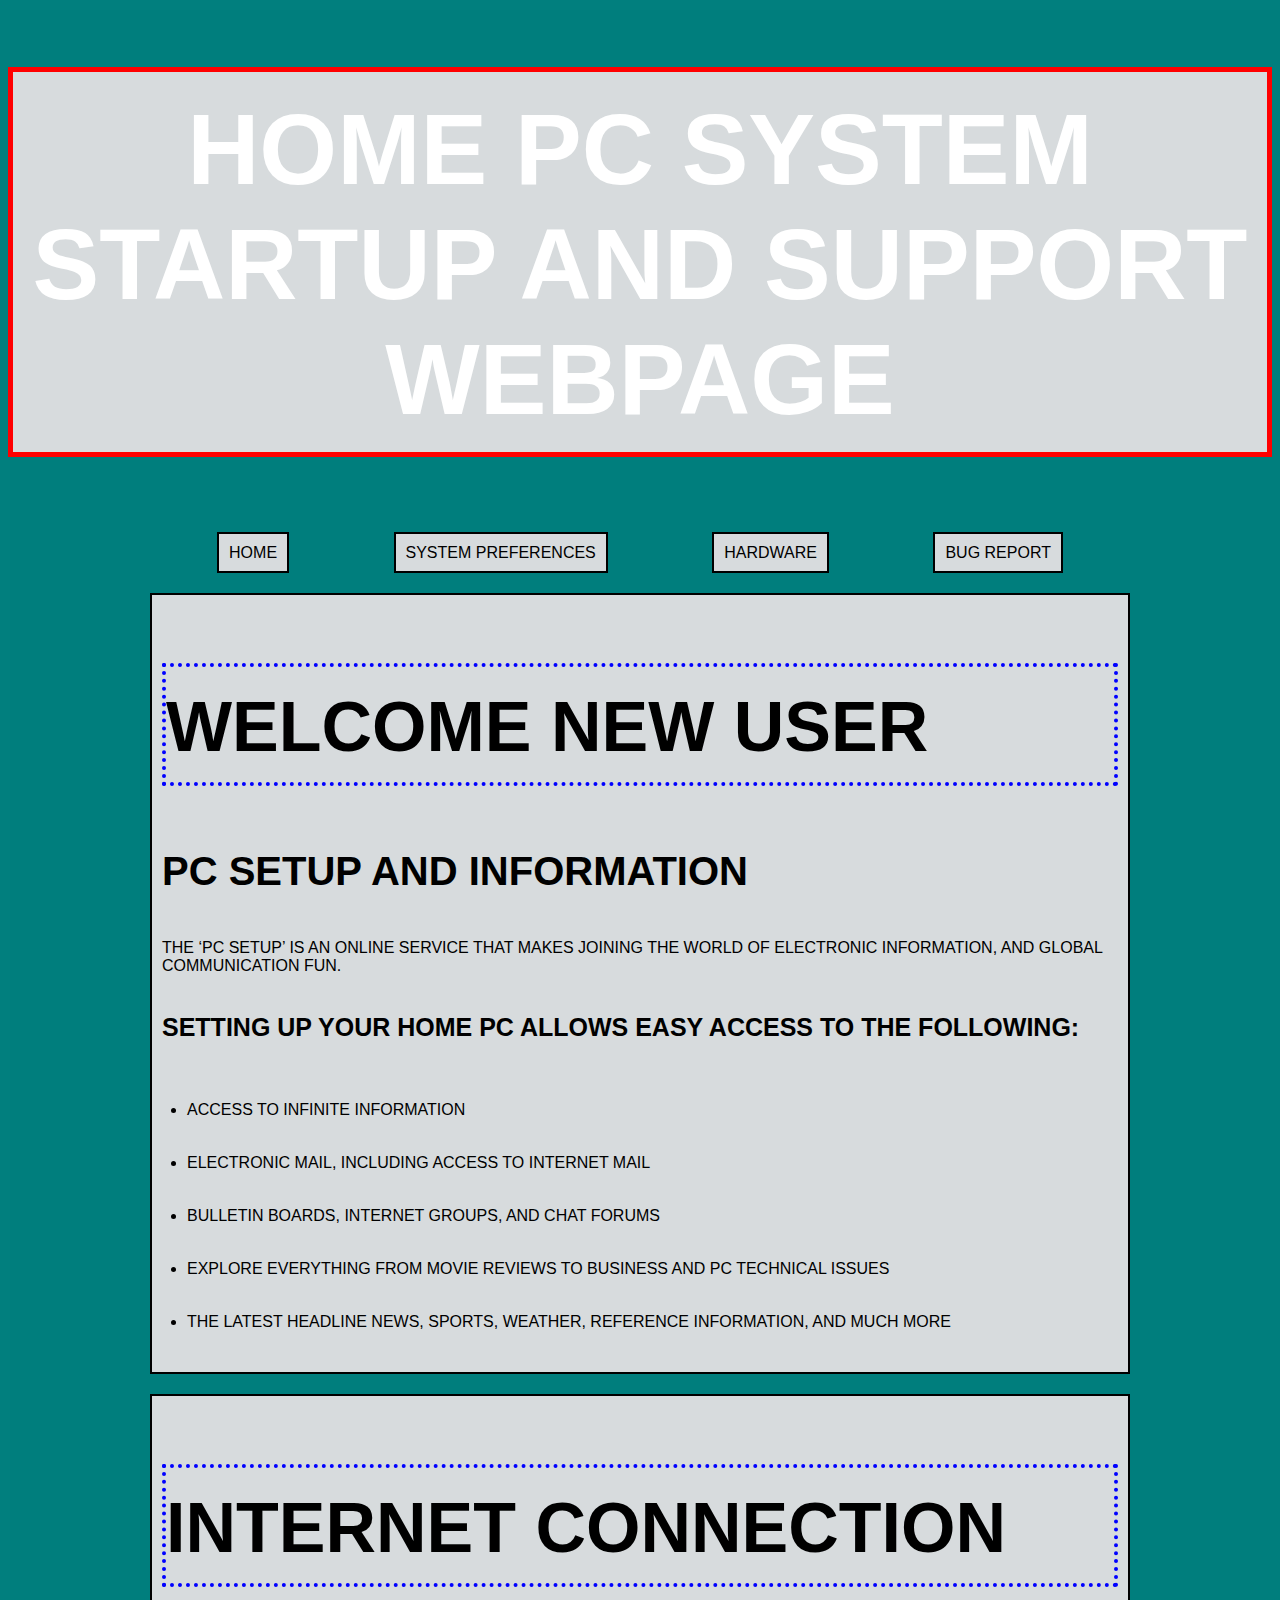
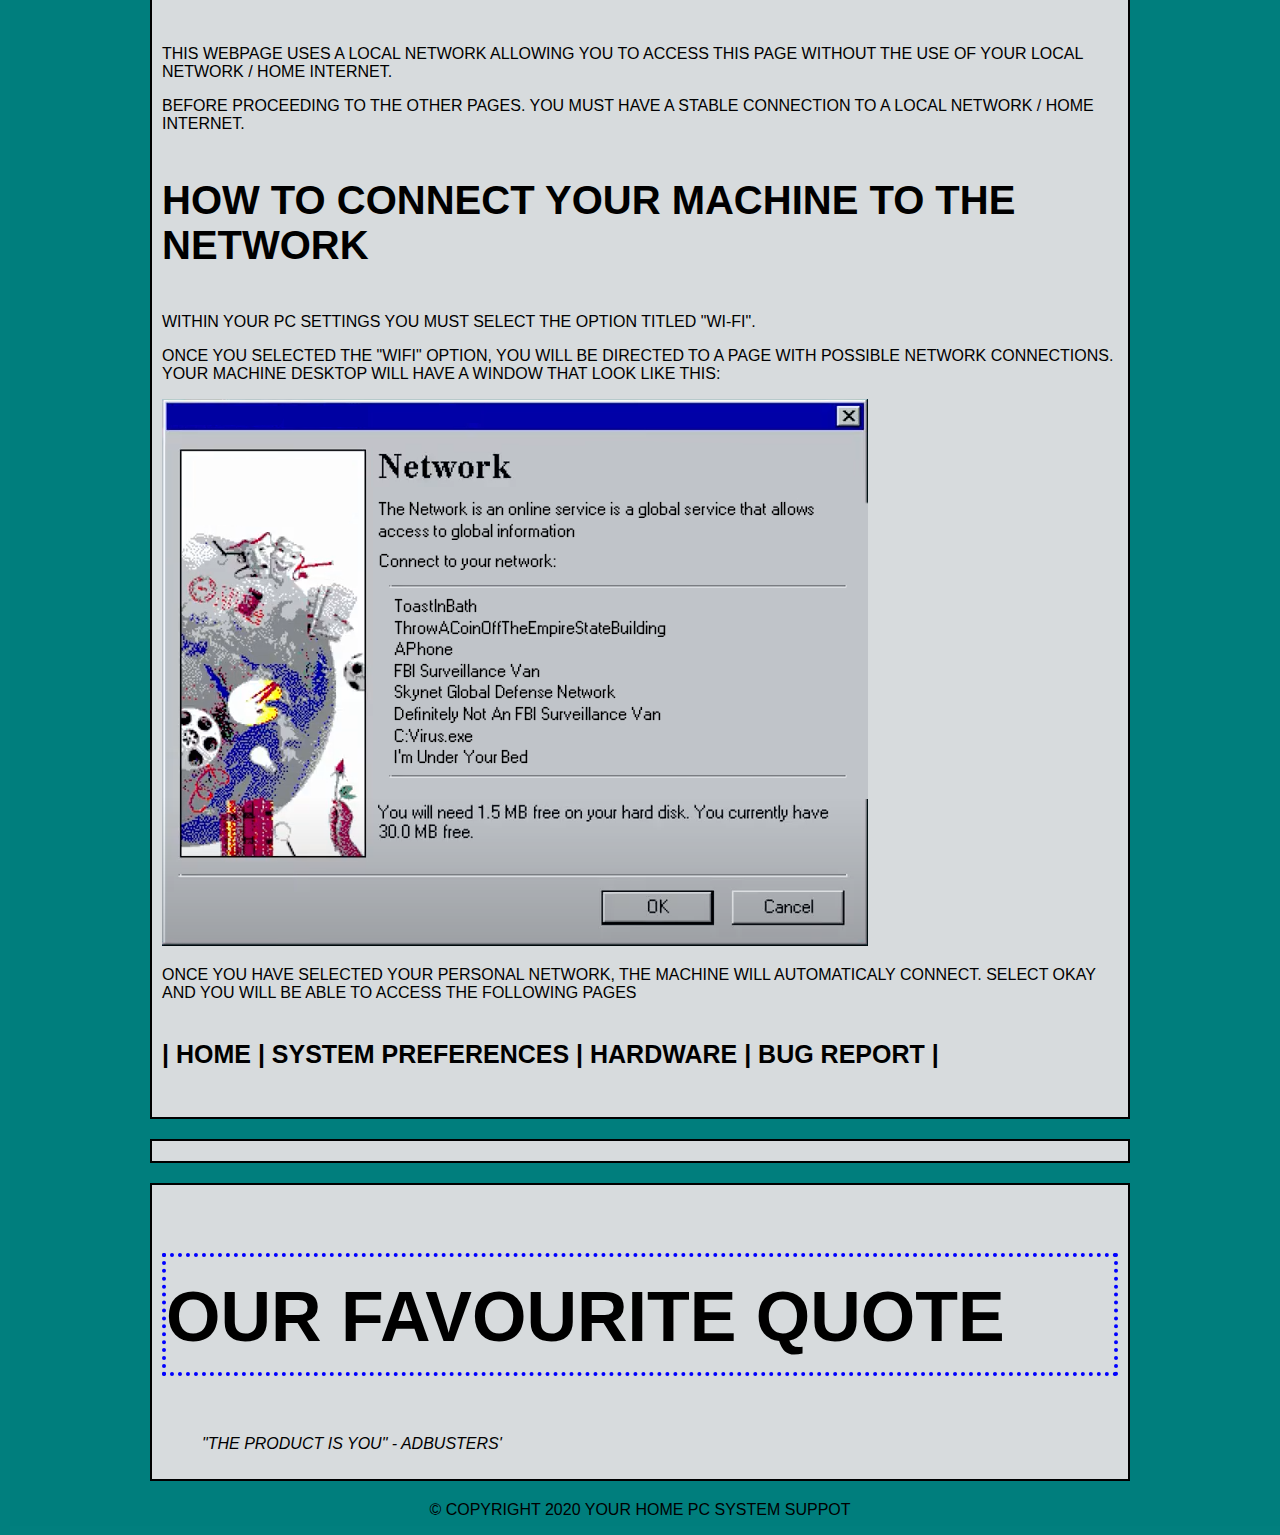
<file: index.html>
<!doctype html>  
<html>
<head>
	<link href="http://fonts.cdnfonts.com/css/aux-dotbitc" rel="stylesheet">
		<title>Your Home PC System Suppot </title>
	<link href="style.css" rel="stylesheet" type="text/css">
<meta name="viewport" content="width=device-width, intial-scale=1">
</head>

<body>

<header>
	<h1>home PC system startup and support webpage</h1>
<nav>
	<ul>
		<li>
<a href="index.html">HOME</a> 
		</li>
		<li>
<a href="systempreferences.html">SYSTEM PREFERENCES</a>
		</li>
		<li>
<a href="hardware.html">HARDWARE</a>
		</li>
		<li>
<a href="bugreport.html">BUG REPORT</a>   
		</li>
	</ul> 
</nav>
</header>

<main>
<!--main content goes here-->
<article class="item">
		<h2>Welcome New User</h2>
			<h3>PC SETUP AND INFORMATION</h3>
<p>The ‘PC SETUP’ is an online service that makes joining the world of electronic information, and global communication fun.</p>
				<h4>Setting up your home PC allows easy access to the following:</h4> 
<ul>
	<li>Access to INFINITE information</li>
	<li>Electronic mail, including access to internet mail </li> 
	<li>Bulletin boards, Internet groups, and chat forums</li>
	<li>Explore everything from movie reviews to business and PC technical issues</li>
	<li>The latest headline news, sports, weather, reference information, and much more</li>
</ul>
</article>

<article class="item">
		<h2>internet connection</h2> 
<p>This webpage uses a local network allowing you to access this page without the use of your local network / home internet.</p>
<p>before  proceeding to the other pages. You must have a stable connection to a local network / home internet.</p>
			<h3>how to connect your machine to the network</h3>
<p>Within your PC settings you must select the option titled "WI-FI".</p>
<p>Once you selected the "WIFI" option, you will be directed to a page with possible network connections. Your machine desktop will have a window that look like this: </p>
	<img src="Network.png" alt="Photo of possible networks">
<p>Once you have selected your personal network, the machine will automaticaly connect. select okay and you will be able to access the following pages</p>
				<h4>| home | system preferences | hardware | bug report |</h4>
</article>
	
<article class="item"> 
</article>

<article class="item"> 
	    <h2>Our favourite quote</h2>
    <blockquote>"The product is you" - AdBusters'</blockquote>
</article>
<!--end of main content-->
</main>
	<footer>
<p>&copy; Copyright 2020 Your home pc System Suppot</p>
	</footer>  
</body>
</html>
</file>
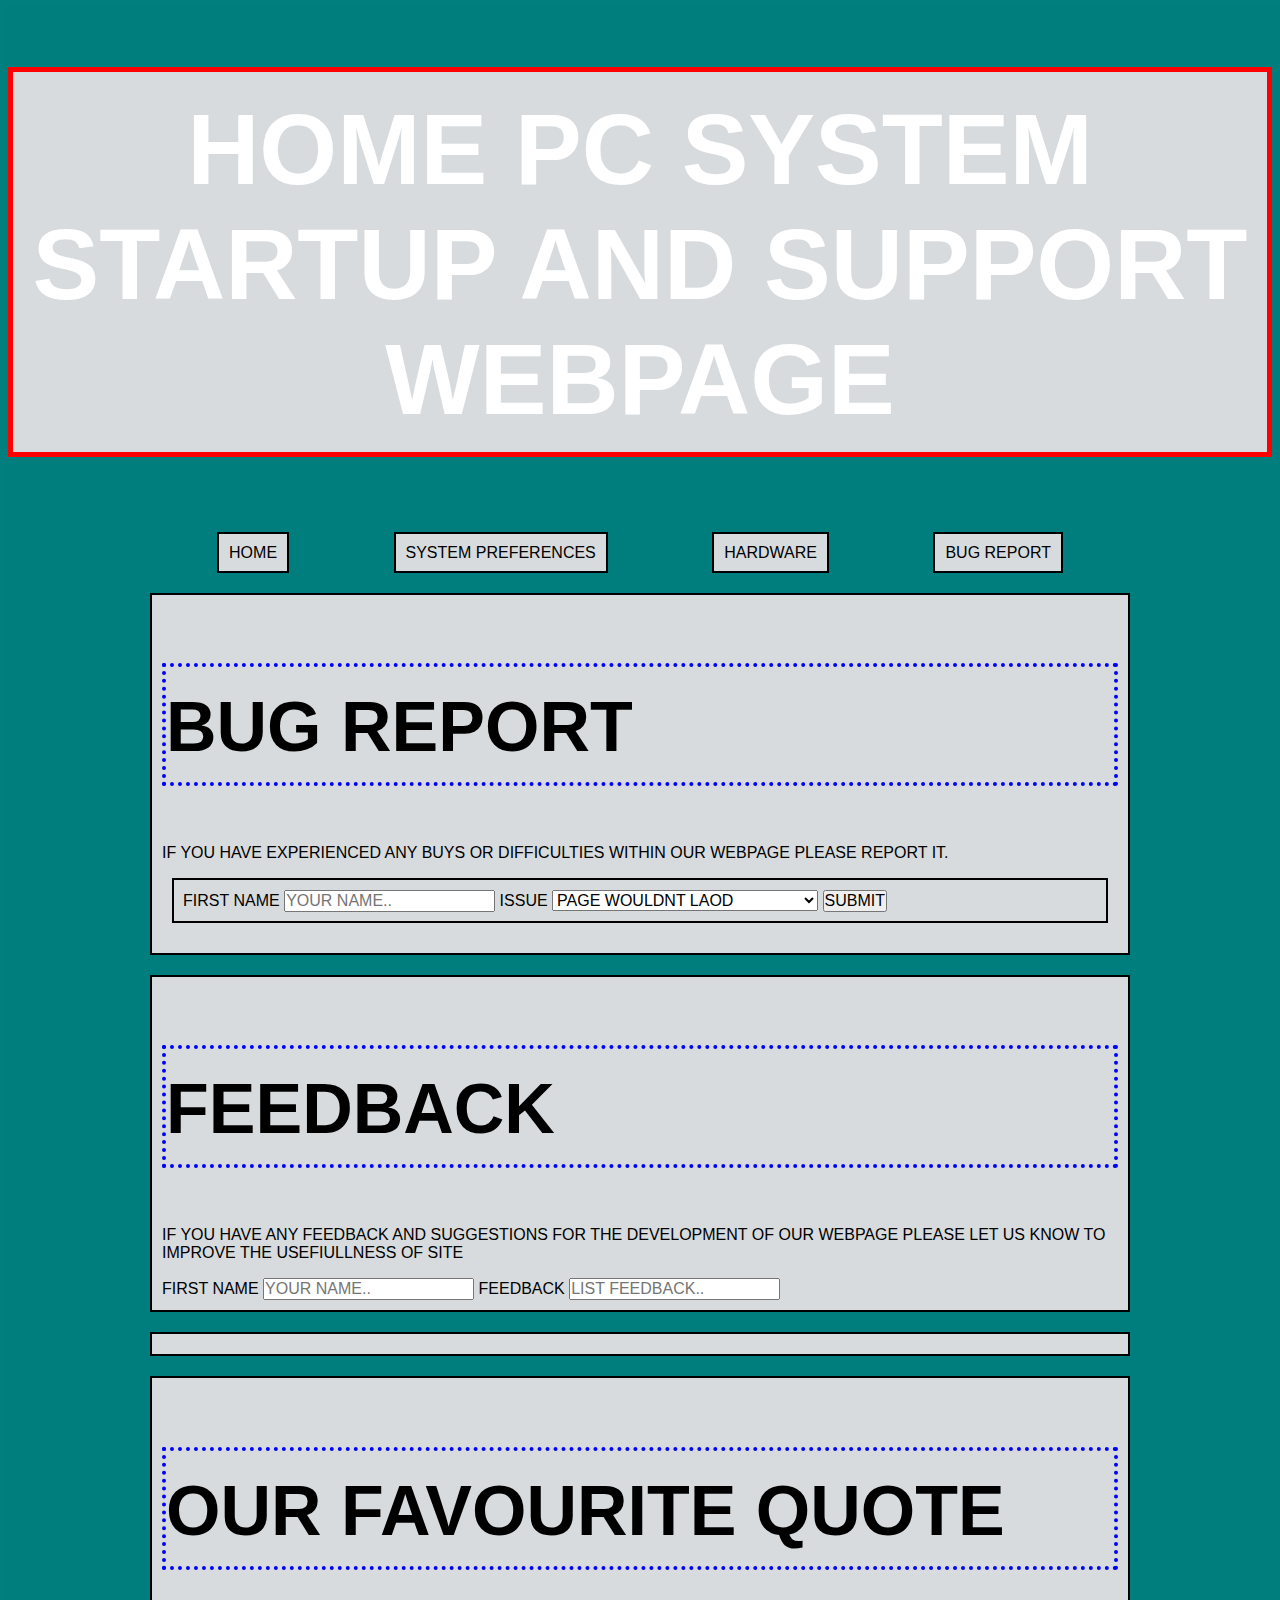
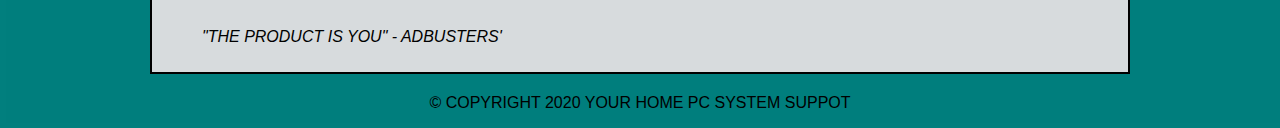
<file: bugreport.html>
<!doctype html>  
<html>
<head>
	<link href="http://fonts.cdnfonts.com/css/aux-dotbitc" rel="stylesheet">	  
		<title>Your Home PC System Suppot </title>
	<link href="style.css" rel="stylesheet" type="text/css">
<meta name="viewport" content="width=device-width, intial-scale=1">
</head>

<body>

<header>
	<h1>home PC system startup and support webpage</h1>
<nav>
	<ul>
		<li>
<a href="index.html">HOME</a> 
		</li>
		<li>
<a href="systempreferences.html">SYSTEM PREFERENCES</a>
		</li>
		<li>
<a href="hardware.html">HARDWARE</a>
		</li>
		<li>
<a href="bugreport.html">BUG REPORT</a>   
		</li>
	</ul> 
</nav>
</header>
	
<main>
<!--main content goes here-->
<article class="item">
		<h2>bug report</h2>
<p>if you have experienced any buys or difficulties within our webpage please report it.</p>
<article class="item">
<form action="/action_page.php">
    <label for="fname">First Name</label>
    	<input type="text" id="fname" name="firstname" placeholder="Your name..">
    <label for="issue">issue</label>
    		<select id="issue" name="issue">
      <option value="Page wouldnt laod">Page wouldnt laod</option>
      <option value="Didnt find website helpful">Didnt find website helpful</option>
      <option value="usa">Images wouldnt load</option>
	  <option value="usa">how did i get here?!</option>
	  <option value="usa">other / not listed</option>
    		</select>
	<input type="submit" value="Submit">
</form>
</article>	
</article>
		   
<article class="item"> 
		<h2>feedback</h2>
	<p>if you have any feedback and suggestions for the development of our webpage please let us know to improve the usefiullness of site </p>
	<label for="fname">First Name</label>
    	<input type="text" id="fname2" name="firstname" placeholder="Your name..">
	<label for="feedback">feedback</label>
    	<input type="text" id="feedback" name="feedback" placeholder="list feedback..">			   
		   </article>

<article class="item"> 
</article>

<article class="item"> 
	    <h2>Our favourite quote</h2>
    <blockquote>"The product is you" - AdBusters'</blockquote>
</article>
<!--end of main content-->
</main>
	<footer>
<p>&copy; Copyright 2020 Your home pc System Suppot</p>
	</footer>  
</body>
</html>
</file>
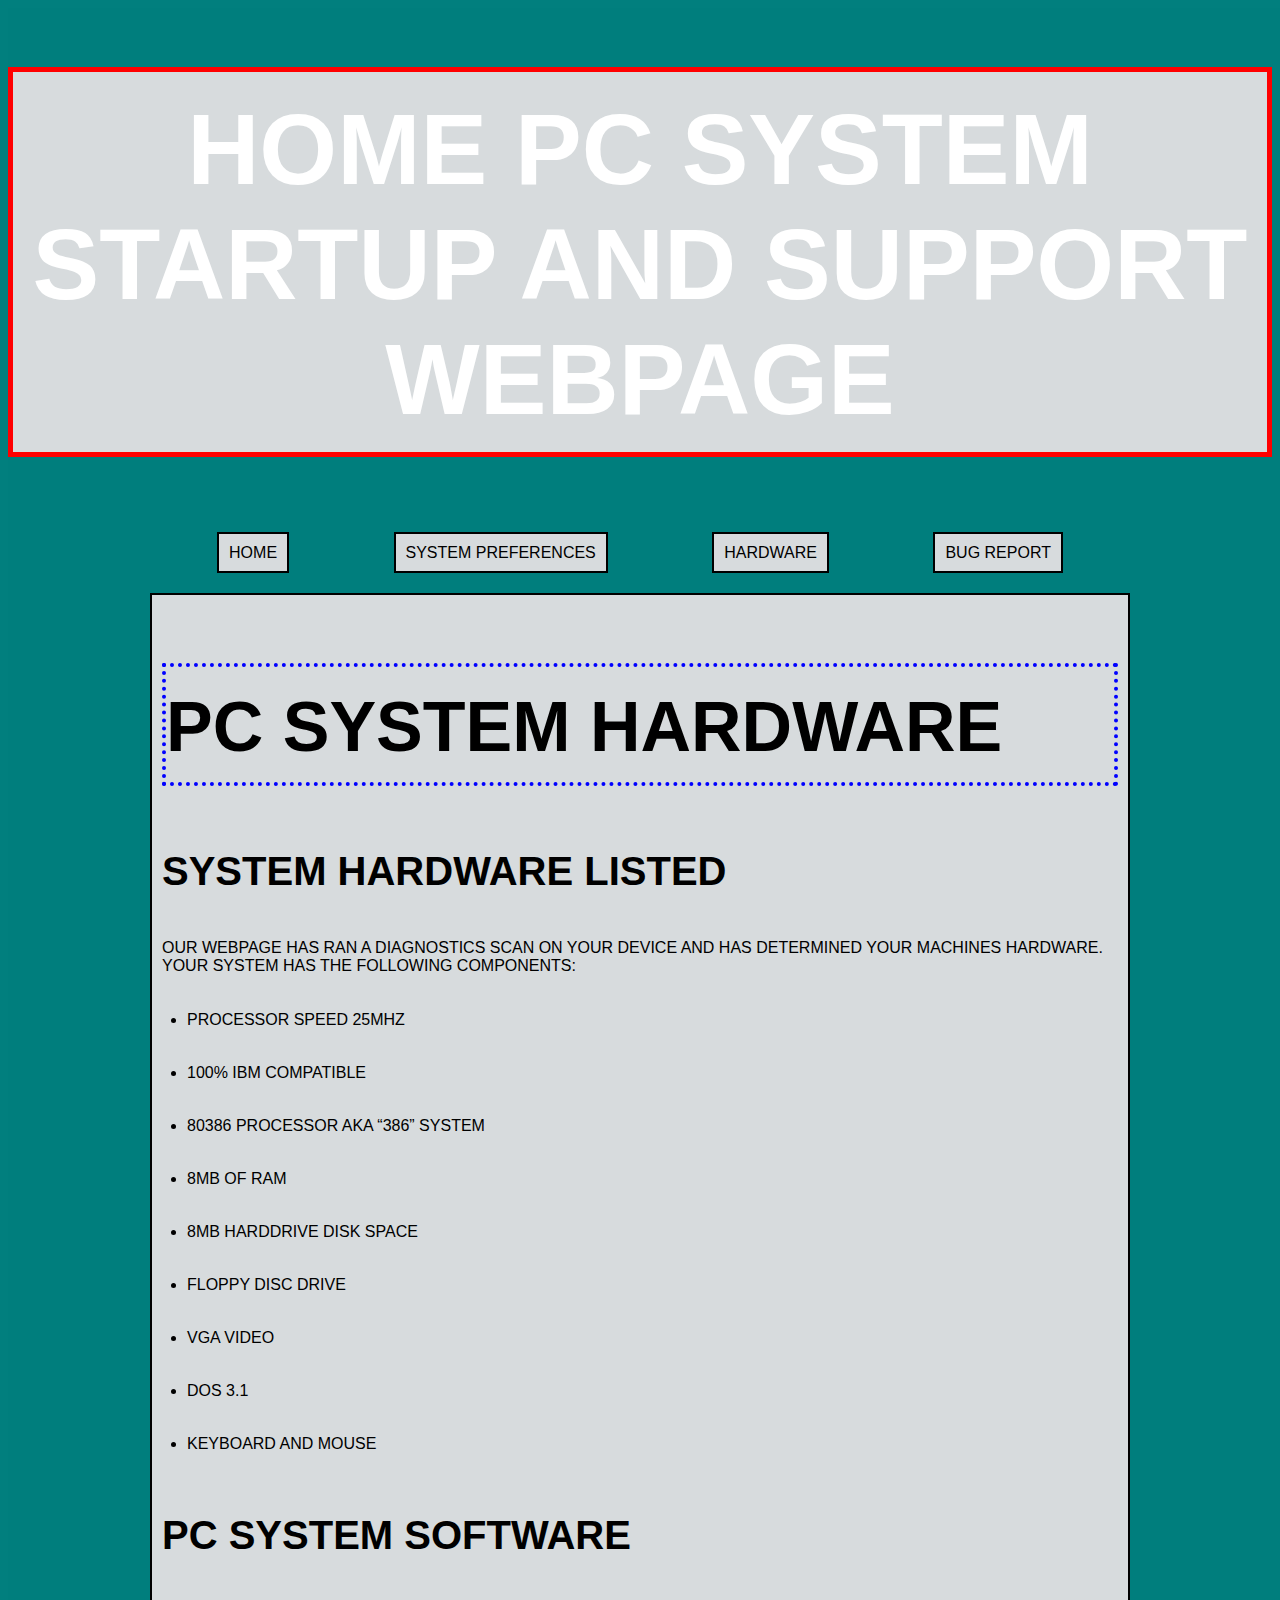
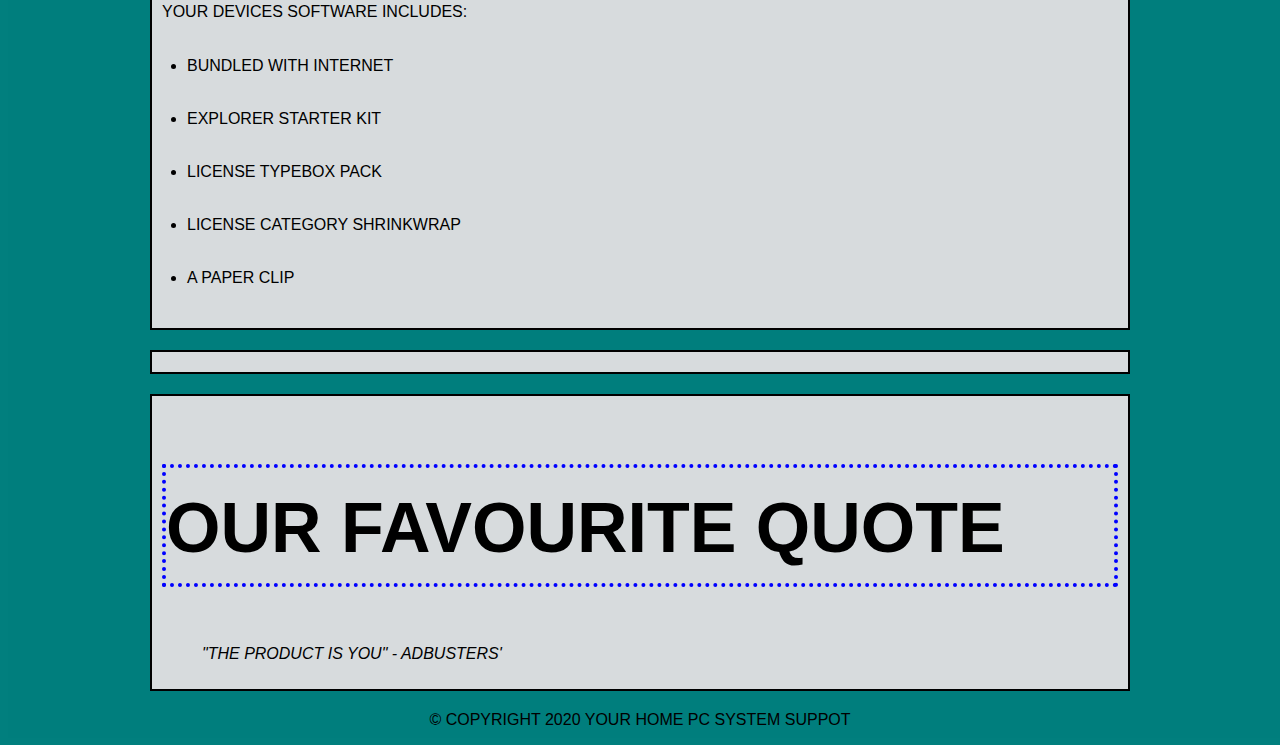
<file: hardware.html>
<!doctype html>  
<html>
<head>
	<link href="http://fonts.cdnfonts.com/css/aux-dotbitc" rel="stylesheet">
		<title>Your Home PC System Suppot </title>
	<link href="style.css" rel="stylesheet" type="text/css">
<meta name="viewport" content="width=device-width, intial-scale=1">
</head>
  
<body>

<header>
	<h1>home PC system startup and support webpage</h1>
<nav>
	<ul>
		<li>
<a href="index.html">HOME</a> 
		</li>
		<li>
<a href="systempreferences.html">SYSTEM PREFERENCES</a>
		</li>
		<li>
<a href="hardware.html">HARDWARE</a>
		</li>
		<li>
<a href="bugreport.html">BUG REPORT</a>   
		</li>
	</ul> 
</nav>
</header>
	
<main>
<!--main content goes here-->
<article class="item">
		<h2>pc system hardware</h2>
        	<h3>system hardware listed</h3>
<p>Our webpage has ran a diagnostics scan on your device and has determined your machines hardware. Your system has the following components:</p>
<ul>
	 <li>Processor Speed 25MHz</li>
     <li>100% IBM compatible </li> 
     <li>80386 processor aka “386” system</li>
     <li>8MB of RAM</li>
	 <li>8MB Harddrive disk space</li>
	 <li>floppy disc drive</li>
	 <li>VGA video</li>
	 <li>DOS 3.1</li>
	 <li>Keyboard and Mouse</li>
</ul>
		<h3>pc system software</h3>
<p>your devices software includes:</p>
<ul>
	<li>Bundled with Internet</li>
	<li>Explorer Starter Kit</li>
	<li>License Typebox pack</li>
	<li>License Category shrinkwrap</li>
	<li>a paper clip</li>
</ul>
</article>

<article class="item"> 
</article>

<article class="item"> 
	    <h2>Our favourite quote</h2>
    <blockquote>"The product is you" - AdBusters'</blockquote>
</article>
<!--end of main content-->
</main>
	<footer>
<p>&copy; Copyright 2020 Your home pc System Suppot</p>
	</footer>  
</body>
</html>
</file>
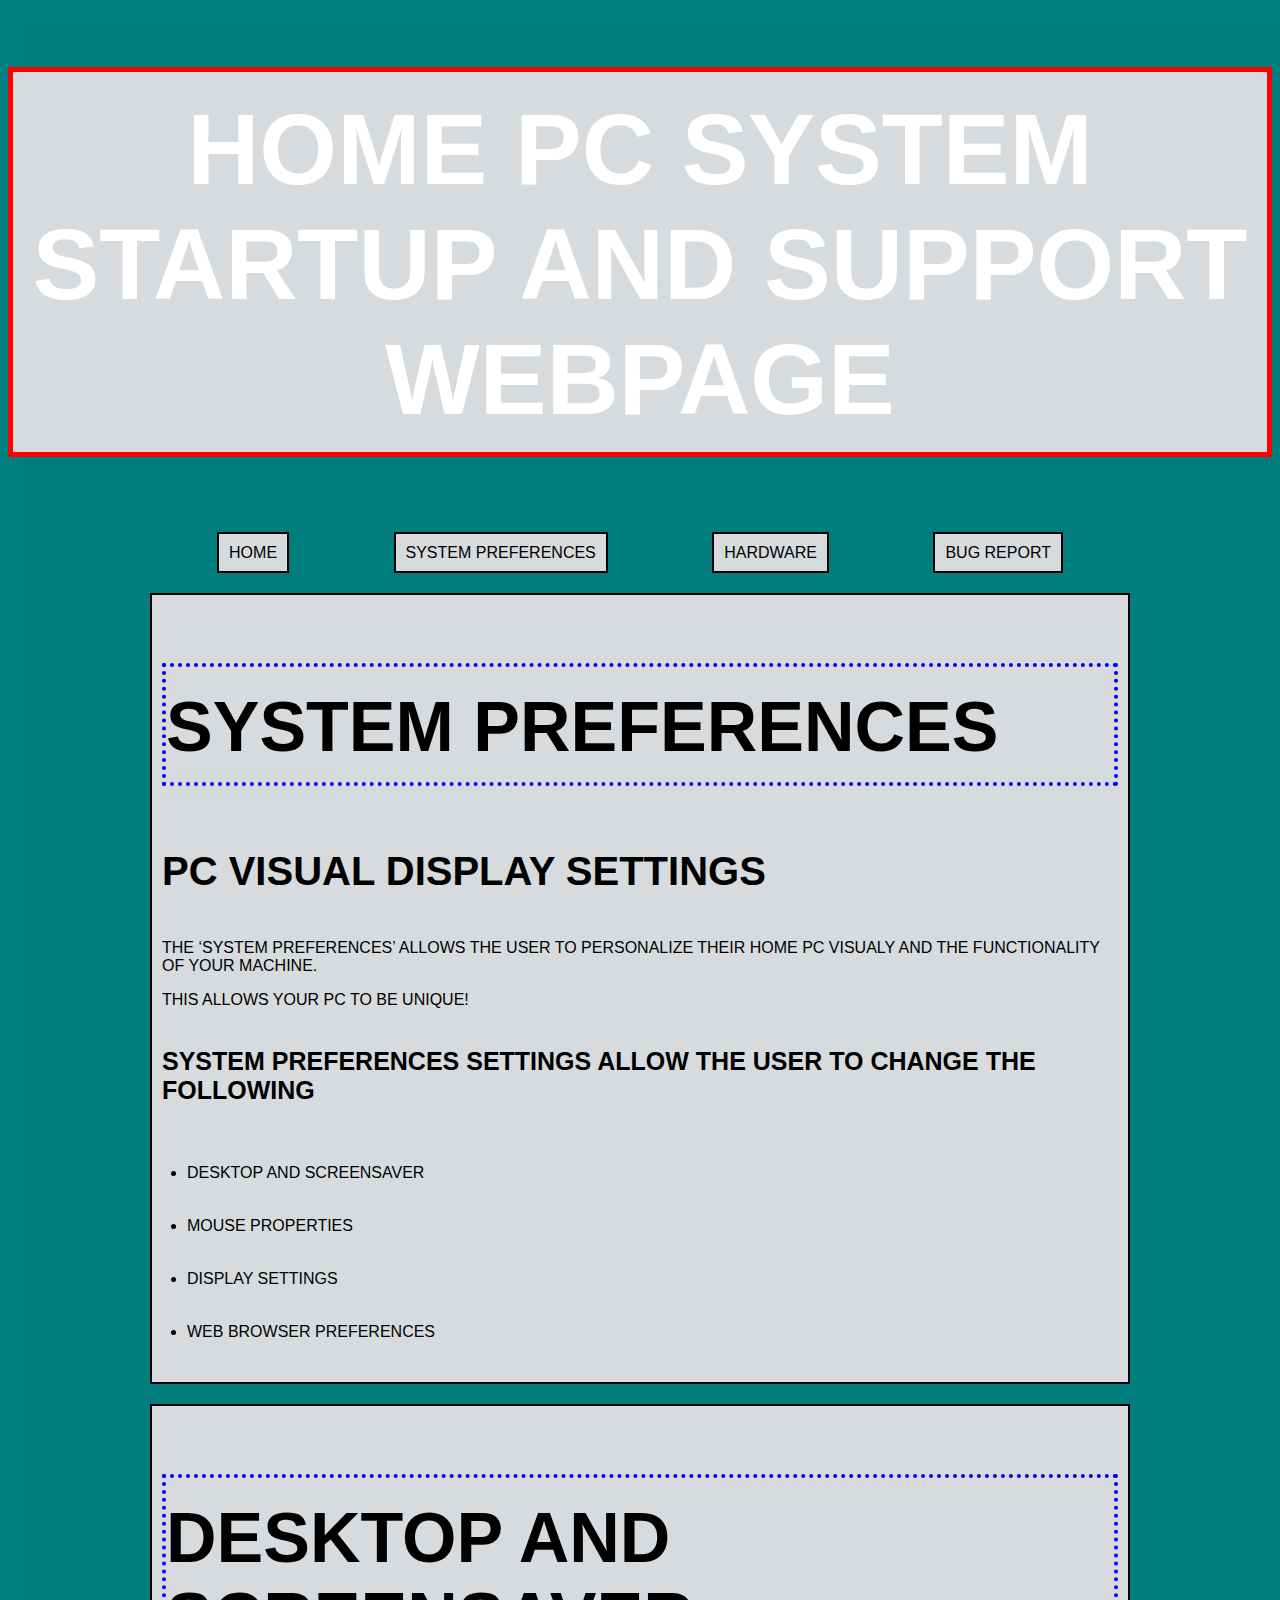
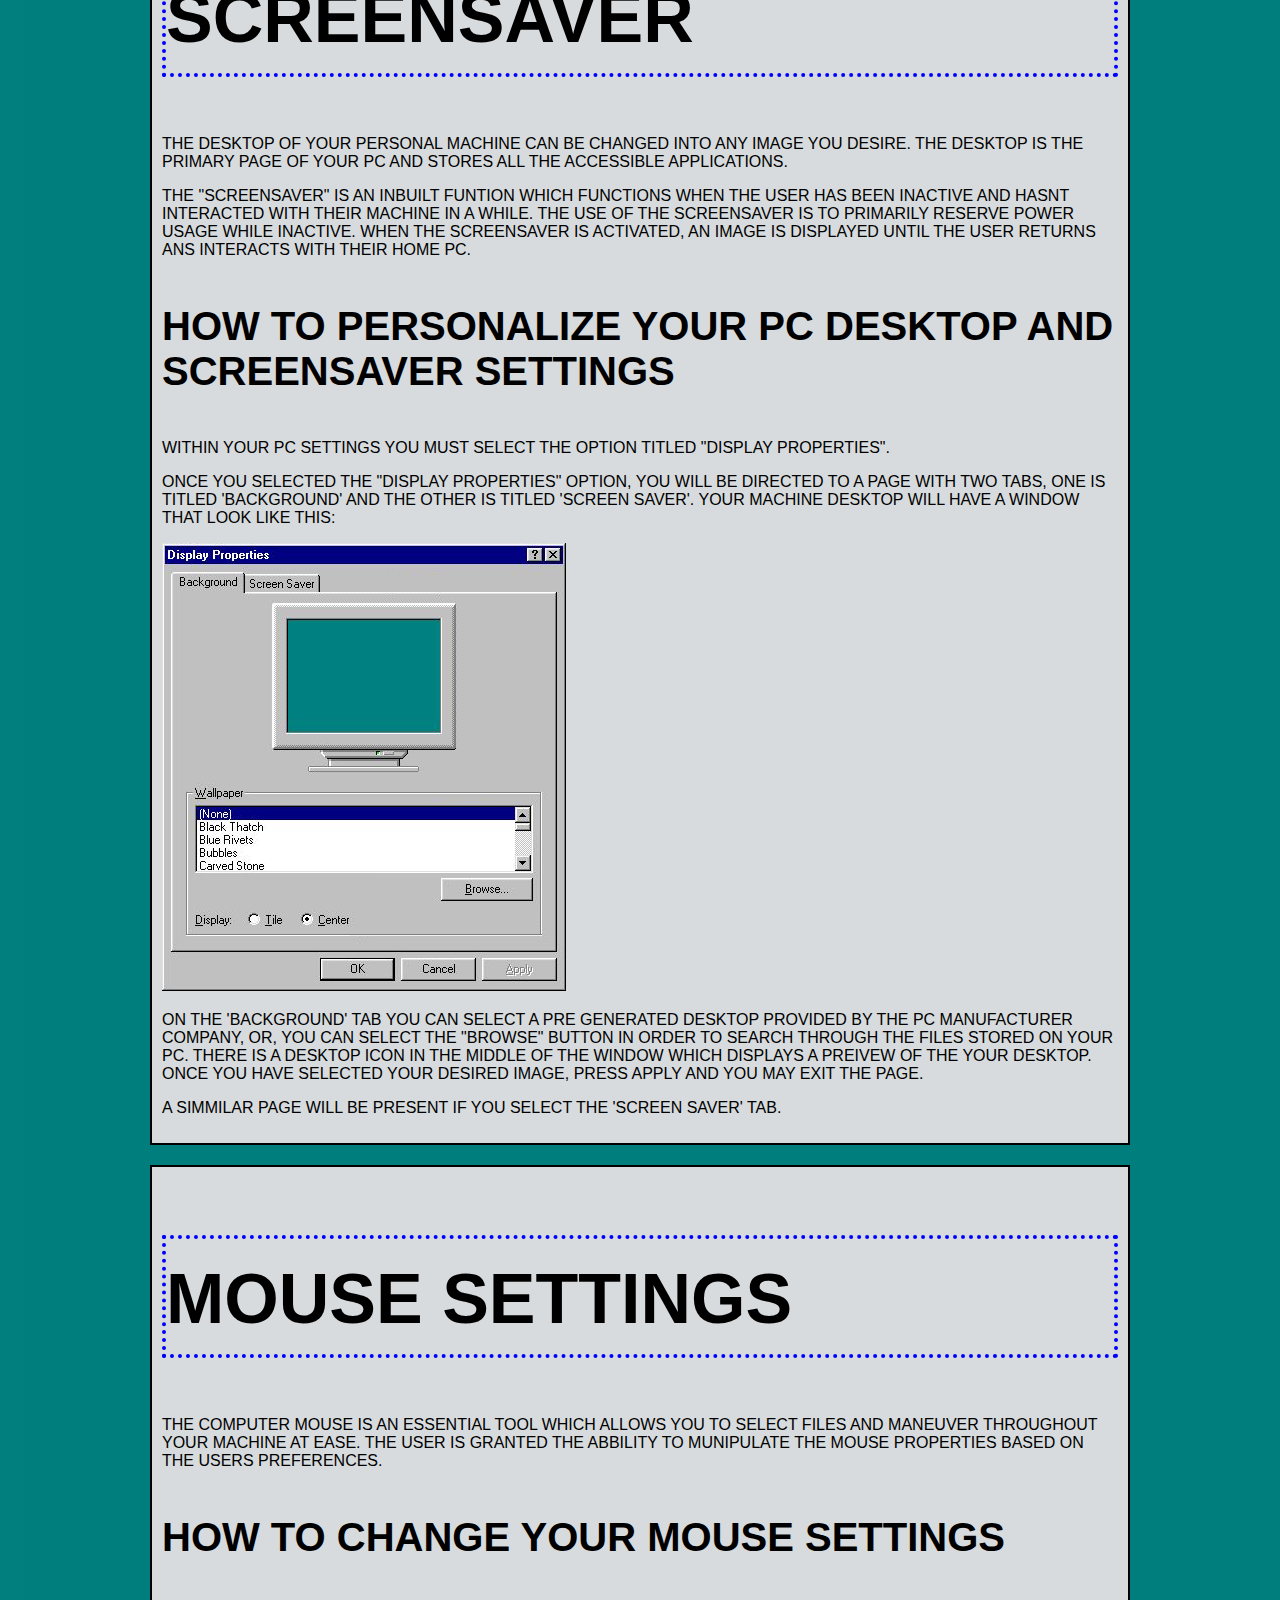
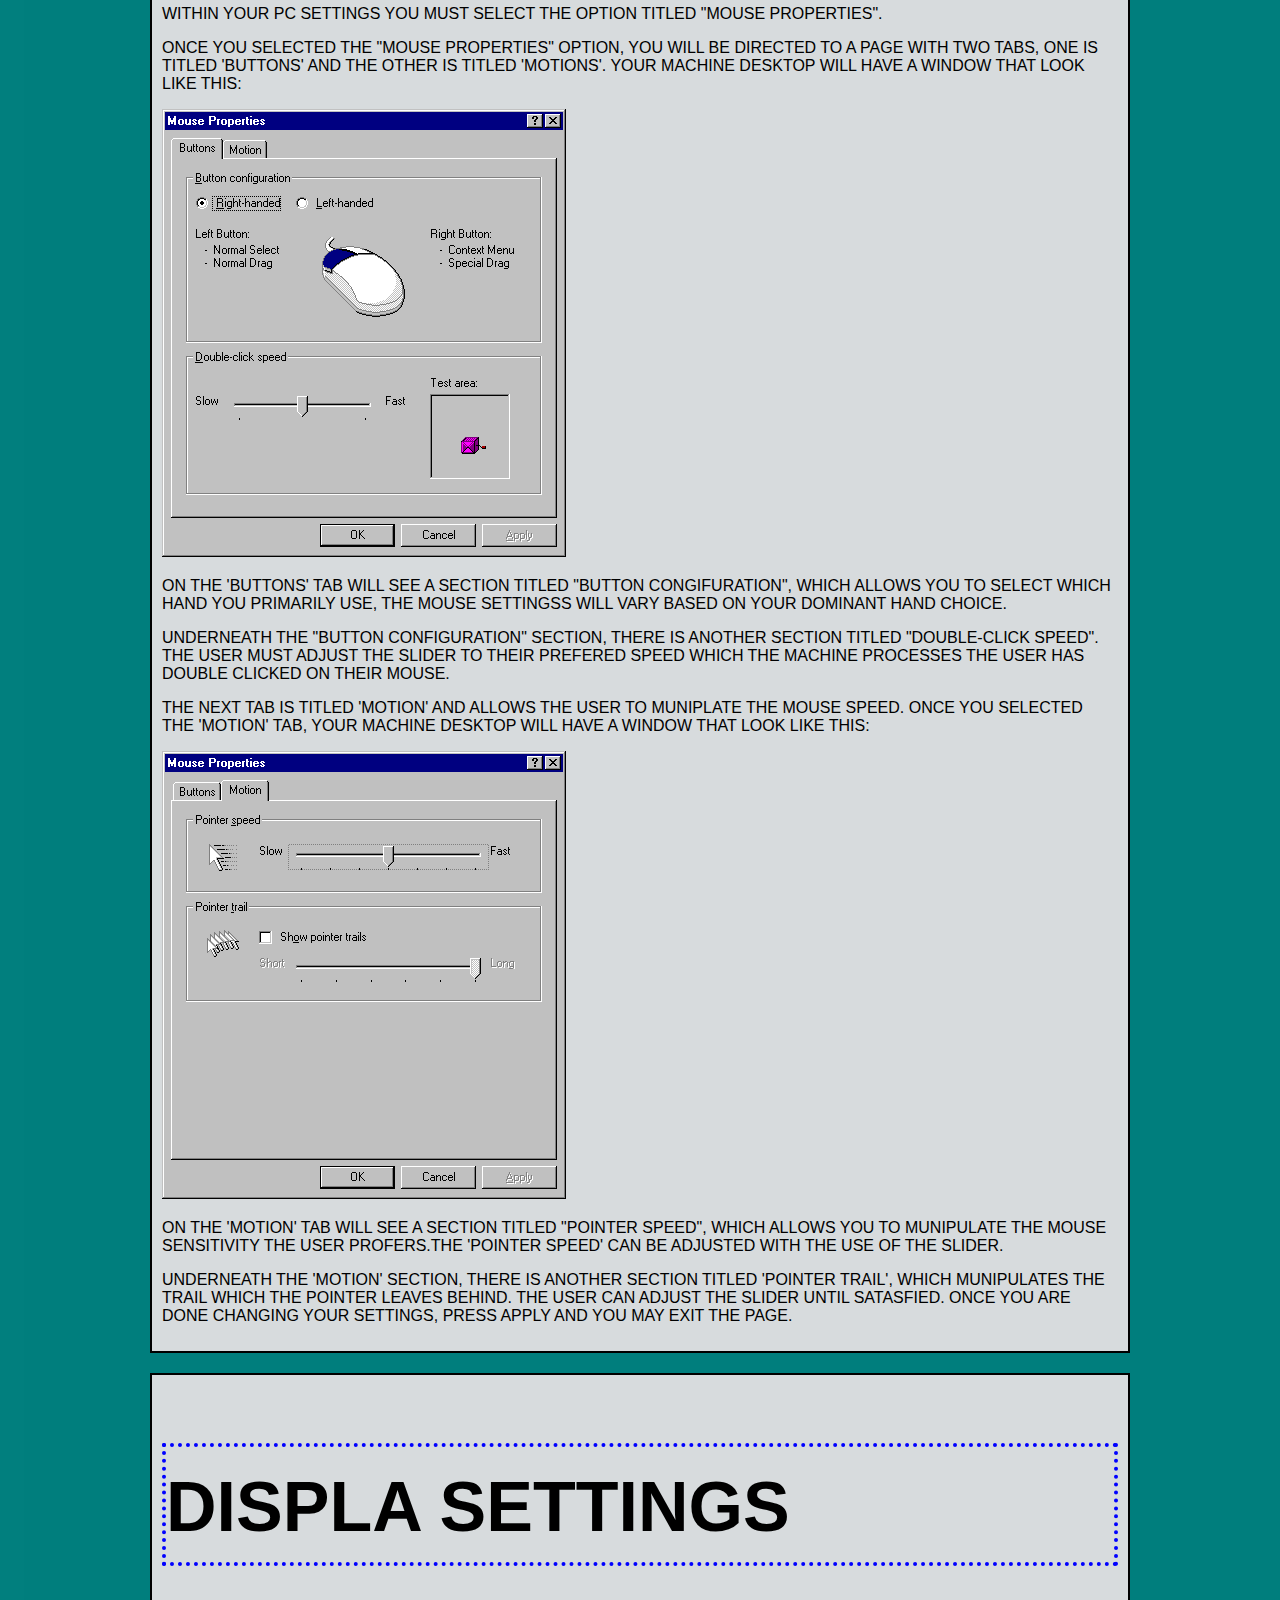
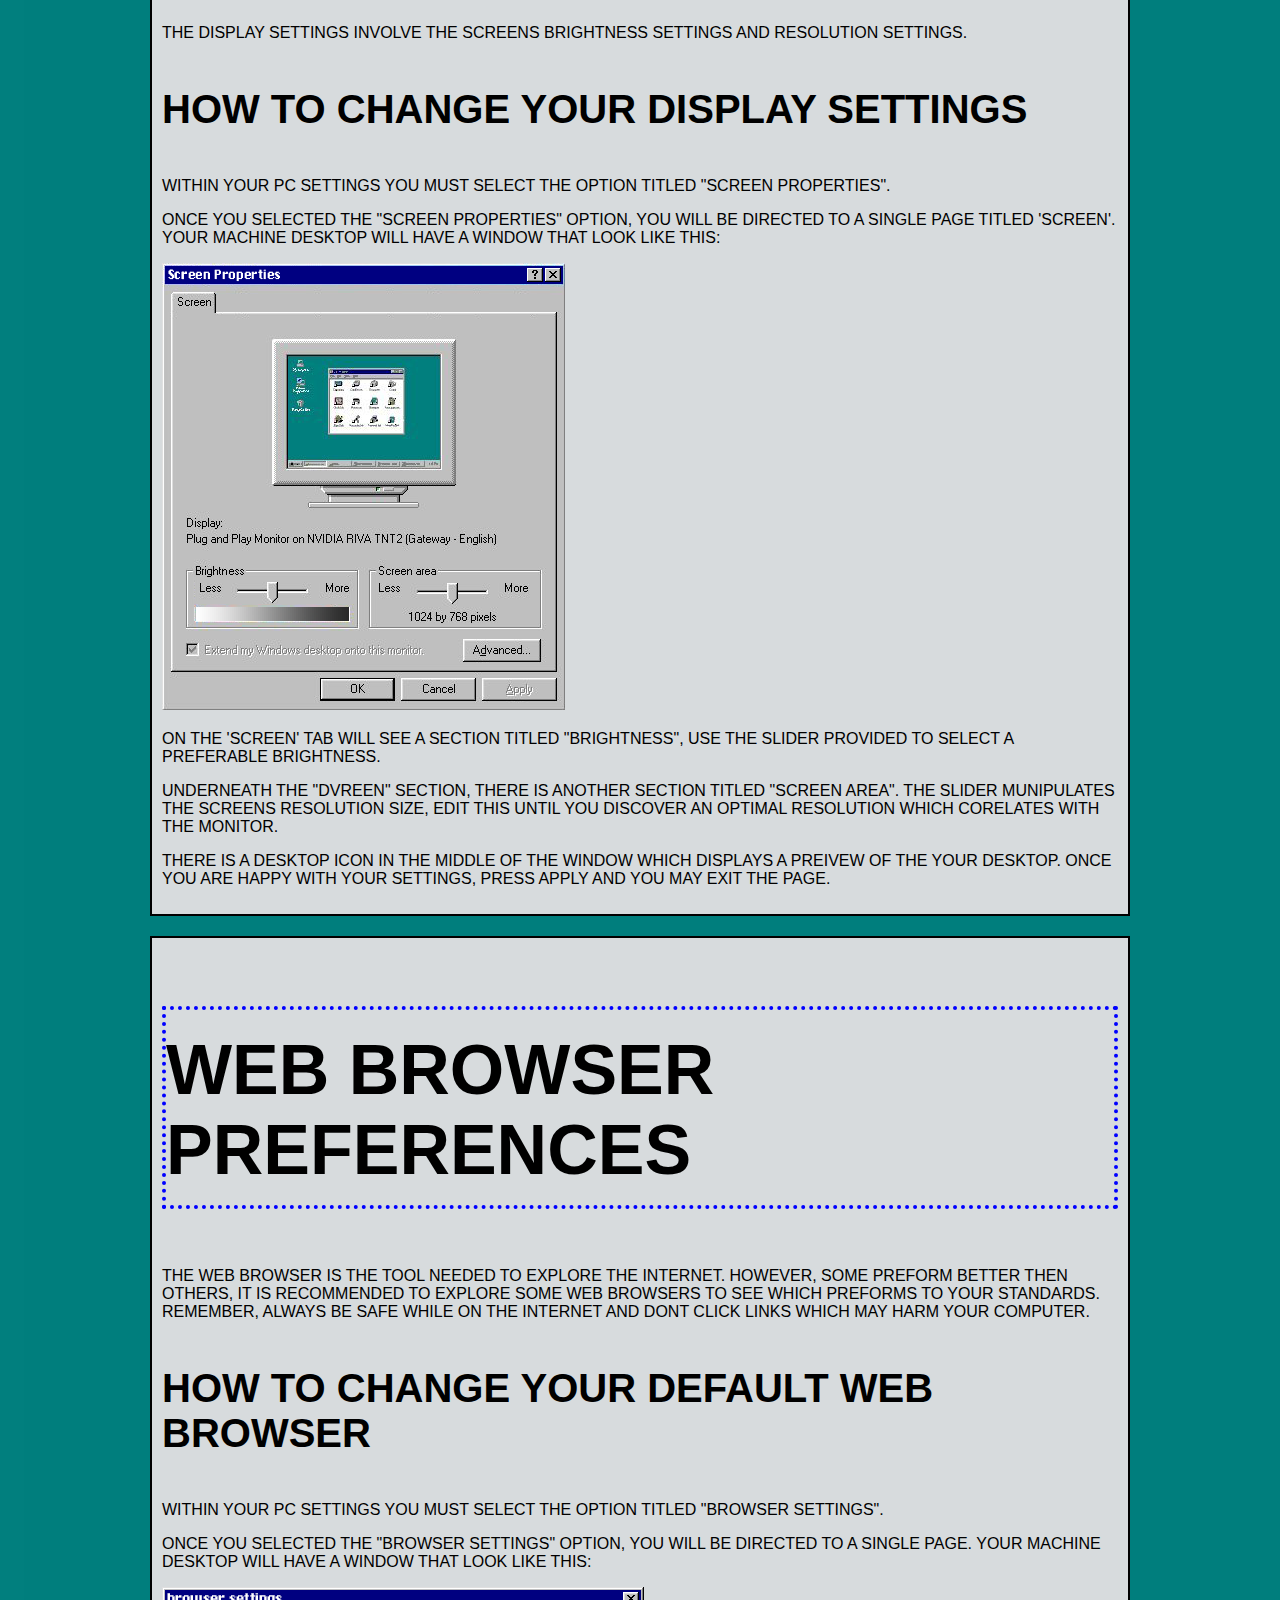
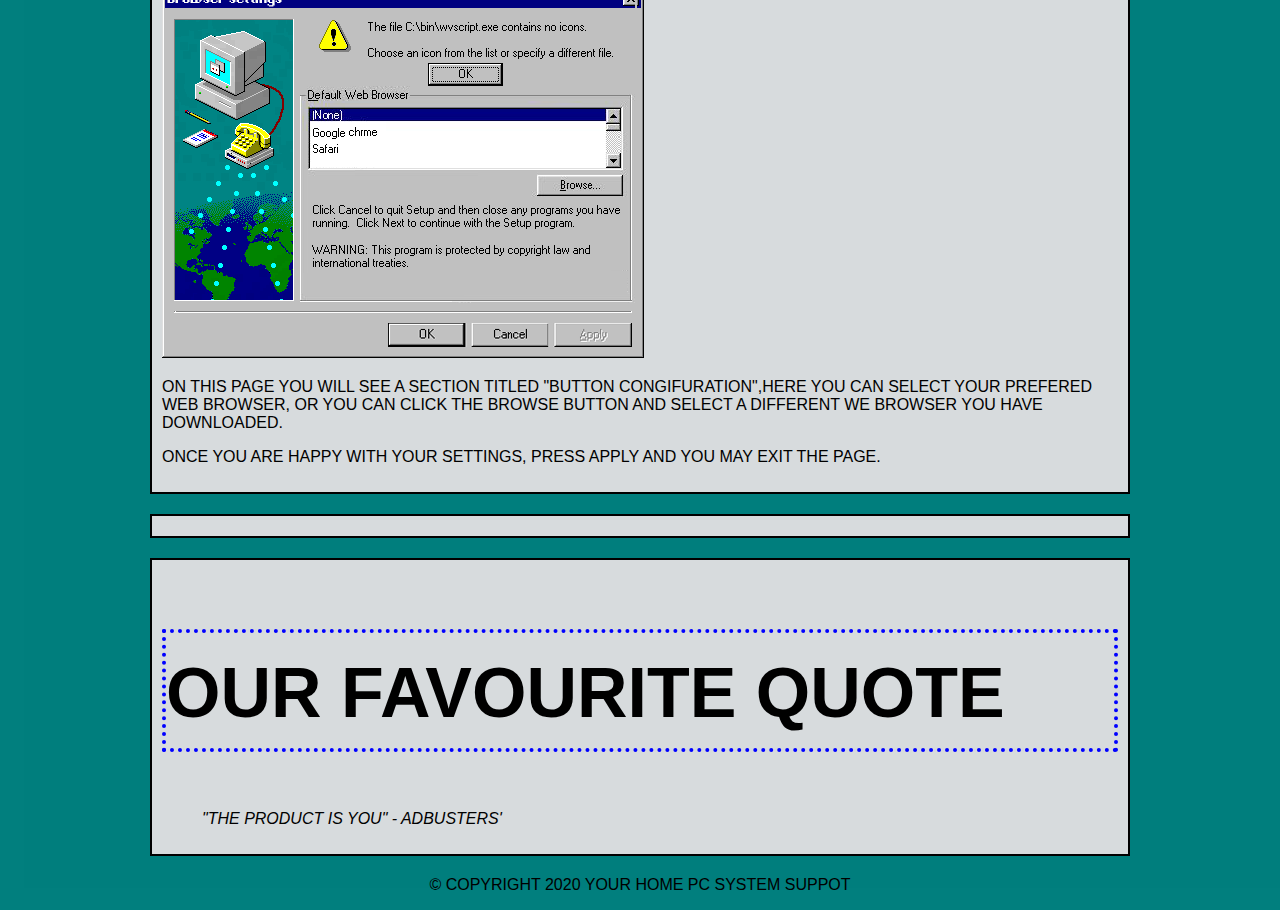
<file: systempreferences.html>
<!doctype html>  
<html>
<head>
	<link href="http://fonts.cdnfonts.com/css/aux-dotbitc" rel="stylesheet">	  
		<title>Your Home PC System Suppot </title>
	<link href="style.css" rel="stylesheet" type="text/css">
<meta name="viewport" content="width=device-width, intial-scale=1">
</head>

<body>

<header>
	<h1>home PC system startup and support webpage</h1>
<nav>
	<ul>
		<li>
<a href="index.html">HOME</a> 
		</li>
		<li>
<a href="systempreferences.html">SYSTEM PREFERENCES</a>
		</li>
		<li>
<a href="hardware.html">HARDWARE</a>
		</li>
		<li>
<a href="bugreport.html">BUG REPORT</a>   
		</li>
	</ul> 
</nav>
</header>

<main>
<!--main content goes here-->
<article class="item">
		<h2>System preferences&nbsp;</h2>
        	<h3>PC visual display settings</h3>
<p>The ‘system preferences’ allows the user to personalize their home pc visualy and the functionality of your machine. </p>
<p>This allows your pc to be unique!</p>
				<h4>System preferences settings allow the user to change the following</h4> 
<ul>
	 <li>desktop and screensaver</li>
     <li>mouse properties</li> 
     <li>display settings </li>
     <li>Web Browser preferences</li>
</ul>
	
</article>

<article class="item">
 	  <h2>desktop and screensaver</h2> 
<p>the desktop of your personal machine can be changed into any image you desire. the desktop is the primary page of your pc and stores all the accessible applications.</p>
<p>the "screensaver" is an inbuilt funtion which functions when the user has been inactive and hasnt interacted with their machine in a while. The use of the screensaver is to primarily reserve power usage while inactive. When the screensaver is activated, an image is displayed until the user returns ans interacts with their home pc. </p>
			<h3>how to personalize your pc desktop and screensaver settings</h3>
<p>Within your PC settings you must select the option titled "display properties".</p>
<p>Once you selected the "display properties" option, you will be directed to a page with two tabs, one is titled 'background' and the other is titled 'screen saver'. Your machine desktop will have a window that look like this: </p>
	<img src="display properties.png" alt="Photo of display settings">
<p>on the 'Background' tab you can select a pre generated desktop provided by the pc manufacturer company, or, you can select the "browse" button in order to search through the files stored on your pc. There is a desktop icon in the middle of the window which displays a preivew of the your desktop.  once you have selected your desired image, press apply and you may exit the page. </p>
<p>A simmilar page will be present if you select the 'screen saver' tab. </p>
</article>
		   
<article class="item">
		<h2>mouse settings</h2> 
<p>the computer mouse is an essential tool which allows you to select files and maneuver throughout your machine at ease. The user is granted the abbility to munipulate the mouse properties based on the users preferences.</p>
			<h3>how to change your mouse settings</h3>
<p>Within your PC settings you must select the option titled "mouse properties".</p>
<p>Once you selected the "mouse properties" option, you will be directed to a page with two tabs, one is titled 'buttons' and the other is titled 'motions'. Your machine desktop will have a window that look like this: </p>
	<img src="mouse01.png" alt="Photo of display settings">
<p>on the 'buttons' tab will see a section titled "button congifuration", which allows you to select which hand you primarily use, the mouse settingss will vary based on your dominant hand choice.</p>
<p>underneath the "button configuration" section, there is another section titled "double-click speed". the user must adjust the slider to their prefered speed which the machine processes the user has double clicked on their mouse.</p>
<p>the next tab is titled 'motion' and allows the user to muniplate the mouse speed. Once you selected the 'motion' tab, Your machine desktop will have a window that look like this:</p>
	<img src="mouse03.png" alt="Photo of display settings">
<p>on the 'motion' tab will see a section titled "pointer speed", which allows you to munipulate the mouse sensitivity the user profers.the 'pointer speed' can be adjusted with the use of the slider.</p>
<p>underneath the 'motion' section, there is another section titled 'pointer trail', which munipulates the trail which the pointer leaves behind. The user can adjust the slider until satasfied. Once you are done changing your settings, press apply and you may exit the page.</p>
</article>
		   
<article class="item">
		<h2>displa settings</h2> 
<p>the display settings involve the screens brightness settings and resolution settings.</p>
			<h3>how to change your display settings</h3>
<p>Within your PC settings you must select the option titled "screen properties".</p>
<p>Once you selected the "screen properties" option, you will be directed to a single page titled 'screen'. Your machine desktop will have a window that look like this: </p>
	<img src="brightness.png" alt="Photo of display settings">
<p>on the 'screen' tab will see a section titled "brightness", use the slider provided to select a preferable brightness.</p>
<p>underneath the "dvreen" section, there is another section titled "screen area". The slider munipulates the screens resolution size, edit this until you discover an optimal resolution which corelates with the monitor. </p>
<p>There is a desktop icon in the middle of the window which displays a preivew of the your desktop.  once you are happy with your settings, press apply and you may exit the page.</p>
</article>
		   
<article class="item">
		<h2>WEB BROWSER PREFERENCES</h2> 
<p>The web browser is the tool needed to explore the internet. however, some preform better then others, it is recommended to explore some web browsers to see which preforms to your standards. remember, always be safe while on the internet and dont click links which may harm your computer.</p>
			<h3>how to change your default web browser</h3>
<p>Within your PC settings you must select the option titled "browser settings".</p>
<p>Once you selected the "browser settings" option, you will be directed to a single page. Your machine desktop will have a window that look like this: </p>
	<img src="browser.png" alt="Photo of display settings">
<p>on this page you will see a section titled "button congifuration",here you can select your prefered web browser, or you can click the browse button and select a different we browser you have downloaded.</p>
<p>once you are happy with your settings, press apply and you may exit the page.</p>
</article>

<article class="item"> 
</article>

<article class="item"> 
	    <h2>Our favourite quote</h2>
    <blockquote>"The product is you" - AdBusters'</blockquote>
</article>
<!--end of main content-->
</main>
	<footer>
<p>&copy; Copyright 2020 Your home pc System Suppot</p>
	</footer>  
</body>
</html>
</file>
<file: style.css>
@charset "UTF-8";
/* CSS Document */

*{
   margin:5;
   padding:0;
   box-sizing: border-box; 
   font-size:16px;
}

img,
iframe {
max-width: 100%;
height: auto;
/* so that aspect ratio is kept even if height is declared in markup */ 
border: 0;
/* this stops a border if the image is inside a link */
}

/* This is a CSS comment.
Always comment your work to explain what you're doing */ 
body {
font-family: arial, sans-serif;
}

/*
background color defaults
Note that HTML and CSS use American spelling (color not colour). */
body {
      background-color: orange;
     }
/* Note that if we want a number of different elements to have the same style, we just comma separate them. */
header, footer {
               text-align: center;
               }

/* TYPOGRAPHY*/

h1, h2, h3, h4, p, li,label, input, option, select, blockquote{
font-family: 'AuX DotBitC', sans-serif;
}
select {
	text-transform: uppercase;
}
	option {
		text-transform: uppercase;
	}
label {
	 text-transform: uppercase;
} 
input {
	 text-transform: uppercase;
}
h1 {
	padding-top: 20px;
	padding-bottom:15px;
    font-size:100px;
    color: #fff; /* white */
    text-transform: uppercase;
   } 
h2 {
	padding-bottom:15px;
	padding-top: 20px;
	font-size: 70px;
    color: black;	
    text-transform: uppercase;
   }
h3{
	padding-bottom:5px;
	padding-top: 5px;
	font-size: 40px;
    color: black;	
    text-transform: uppercase;
   }
h4 {
	padding-bottom:5px;
	padding-top: 5px;
	font-size: 25px;
    color: black;	
    text-transform: uppercase;
}
p{    text-transform: uppercase;
}
li {
            padding-bottom:15px;
	padding-top: 20px;
         text-transform: uppercase;
           }

.item {
	border: 2px solid black;
       background-color: #D7DBDD;
       padding:1%;
       margin:1%; 
       margin-bottom: 20px; 
       margin-top: 5px; 
       border-radius:0px;
}
/* let's bring the width in a little */
/* check it out - we're responsive without even trying! */ 
main {
/* There's rarely any time you should set an explicit width. Always use max-width wherever possible. */
     max-width: 1000px;
/* Change the above to width: 1000px and see what happens with responsive */
     margin-left: auto;
     margin-right: auto; 
      }

/* let's talk about nesting */ 
.item li {
          margin-left: 25px;
}
blockquote {
text-transform: uppercase; 
font-style: italic;
}


nav {
text-align: center;
}
nav li {
display: inline-block;
}
/* nav li a, or nav a ?? */ nav a {
  background-color: #D7DBDD;
	border: 2px solid black;
 margin: 50px;
color: black;					
padding: 10px; 
text-decoration: none; 
}
nav a:hover {

background: orange;
}
body {
background-color: black;
background-image: url("Background.png"); 
background-repeat: no-repeat; 
background-size: cover;
}

h1 {
  background-color: #D7DBDD;
  border: 5px solid red;
}

h2 {
  border: 4px dotted blue;
}

div {
  border: double;
}
</file>
